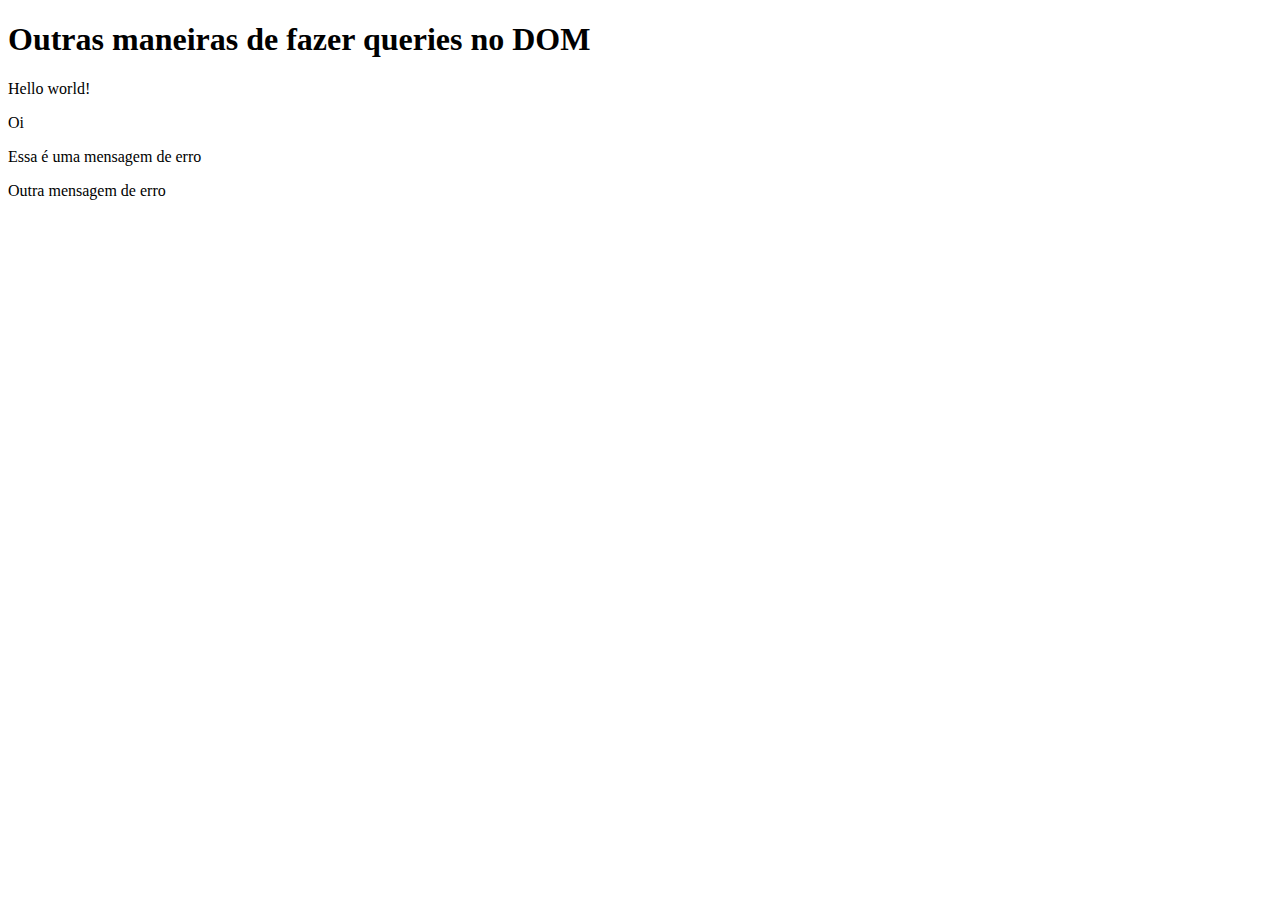
<file: Etapa05/Aula01/index.html>
<!DOCTYPE html>
<html lang="en">
<head>
    <meta charset="UTF-8">
   
    <title>Outras maneiras de fazer queries no DOM</title>
</head>
<body>
    <h1 id="title">Outras maneiras de fazer queries no DOM</h1>
    
    <div>
        <p>Hello world!</p>
        <p>Oi</p>
        <p class="error">Essa é uma mensagem de erro</p>
    </div>

    <div class="error">Outra mensagem de erro</div>

    <script src="app.js"></script>
</body>
</html>
</file>
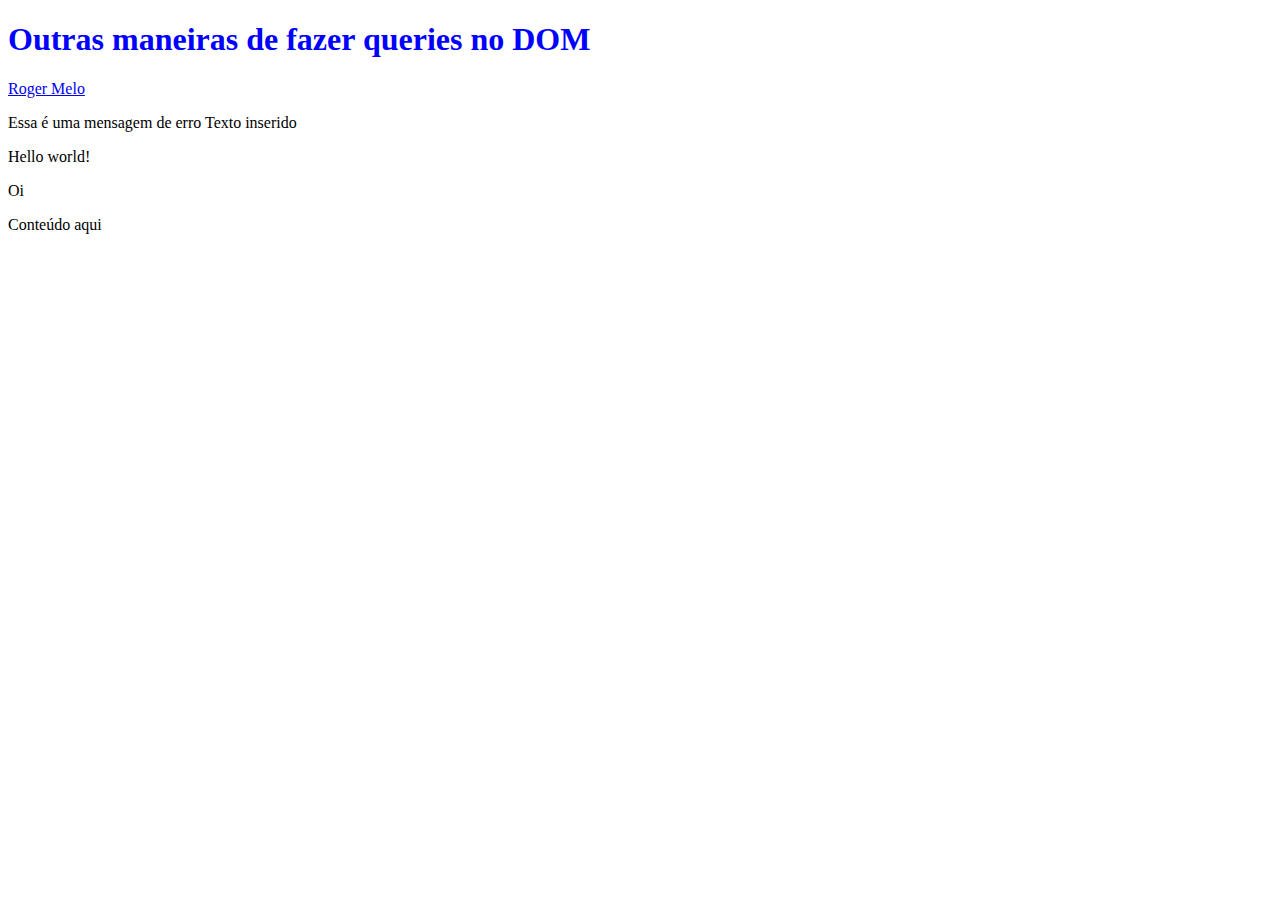
<file: Etapa05/Aula02/index.html>
<!DOCTYPE html>
<html lang="en">
<head>
    <meta charset="UTF-8">
   
    <title>Outras maneiras de fazer queries no DOM</title>
</head>
<body>
    <h1 style="color: blue
    ">Outras maneiras de fazer queries no DOM</h1>

    <a href="https://twitter.com/rogermelodev">Roger Melo</a>

    <p class="error">Essa é uma mensagem de erro</p>
    
    <div>
        <p>Hello world!</p>
        <p>Oi</p>
    </div>

    <div class="content">
        <p>Conteúdo aqui</p>
    </div>

    <script src="app.js"></script>
</body>
</html>
</file>
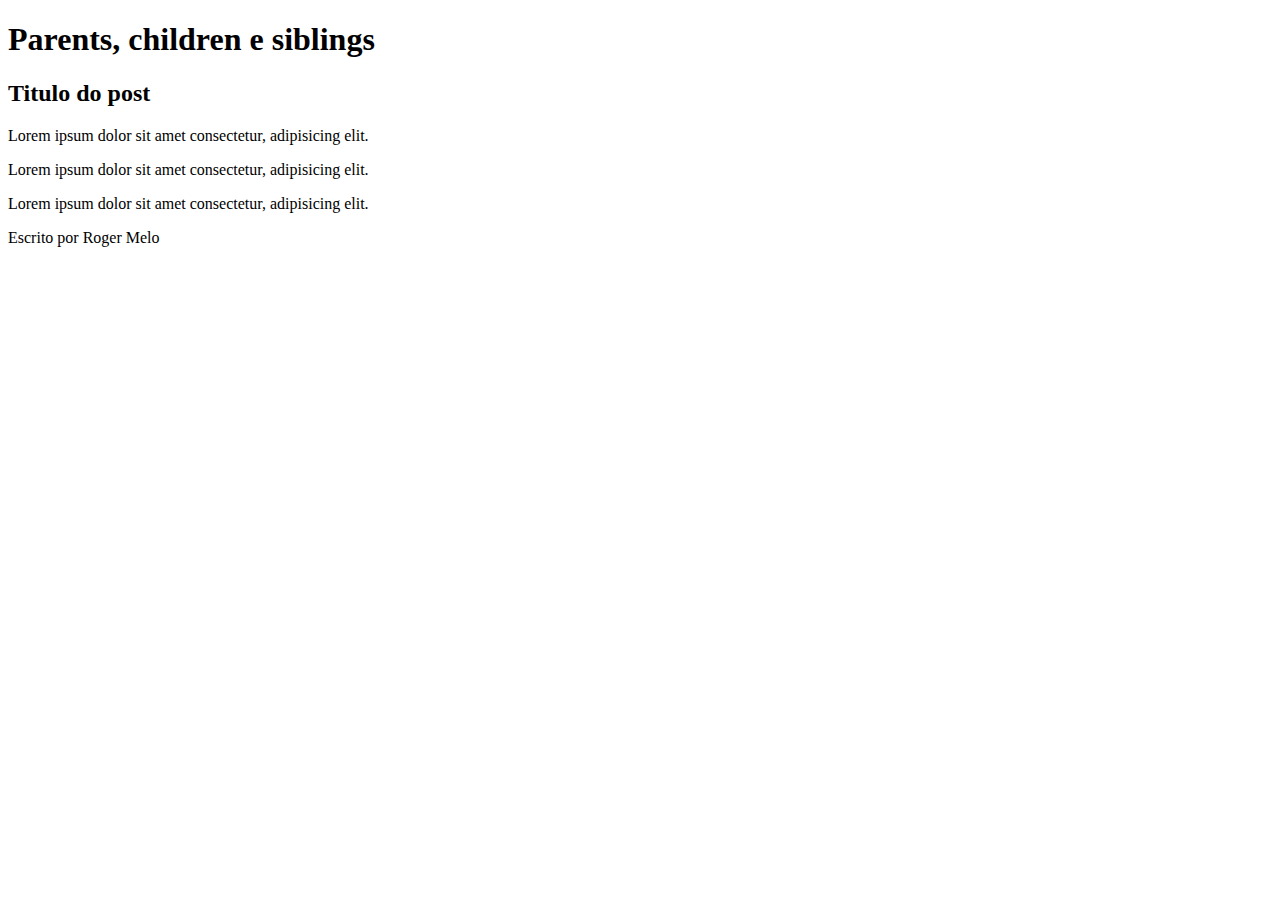
<file: Etapa05/Aula03/index.html>
<!DOCTYPE html>
<html lang="en">
<head>
    <meta charset="UTF-8">
   
    <title>Parents, children e siblings</title>
</head>
<body>
    <h1>Parents, children e siblings</h1>

    <article>
        <h2>Titulo do post</h2>


        <p>Lorem ipsum dolor sit amet consectetur, adipisicing elit.</p>
        <p>Lorem ipsum dolor sit amet consectetur, adipisicing elit.</p>
        <p>Lorem ipsum dolor sit amet consectetur, adipisicing elit.</p>

        <div>Escrito por Roger Melo</div>
    </article>

    <script src="app.js"></script>
</body>
</html>
</file>
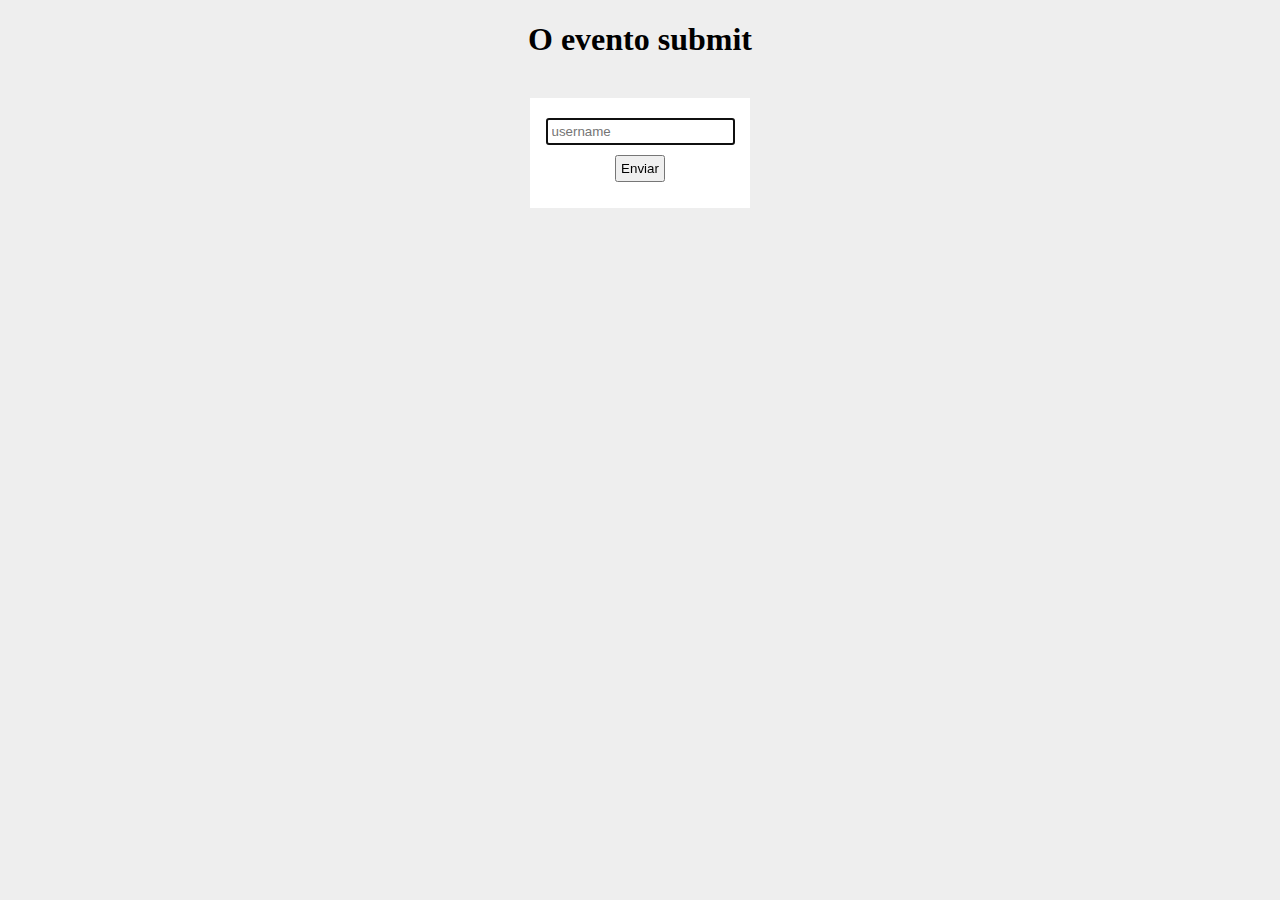
<file: Etapa06/aula01/index.html>
<!DOCTYPE html>
<html lang="en">
<head>
    <meta charset="UTF-8">
    <title>O evento submit</title>
    <link rel="stylesheet" href="style.css">
</head>
<body>
    <h1>O evento submit</h1>

    <form class="sigup-form">
        <input type="text" name="username" placeholder="username" autofocus>
        <button>Enviar</button>
        <p class="feedback"></p>
    </form>

    <script src="app.js"></script>
    <script src="app2.js"></script>
</body>
</html>
</file>
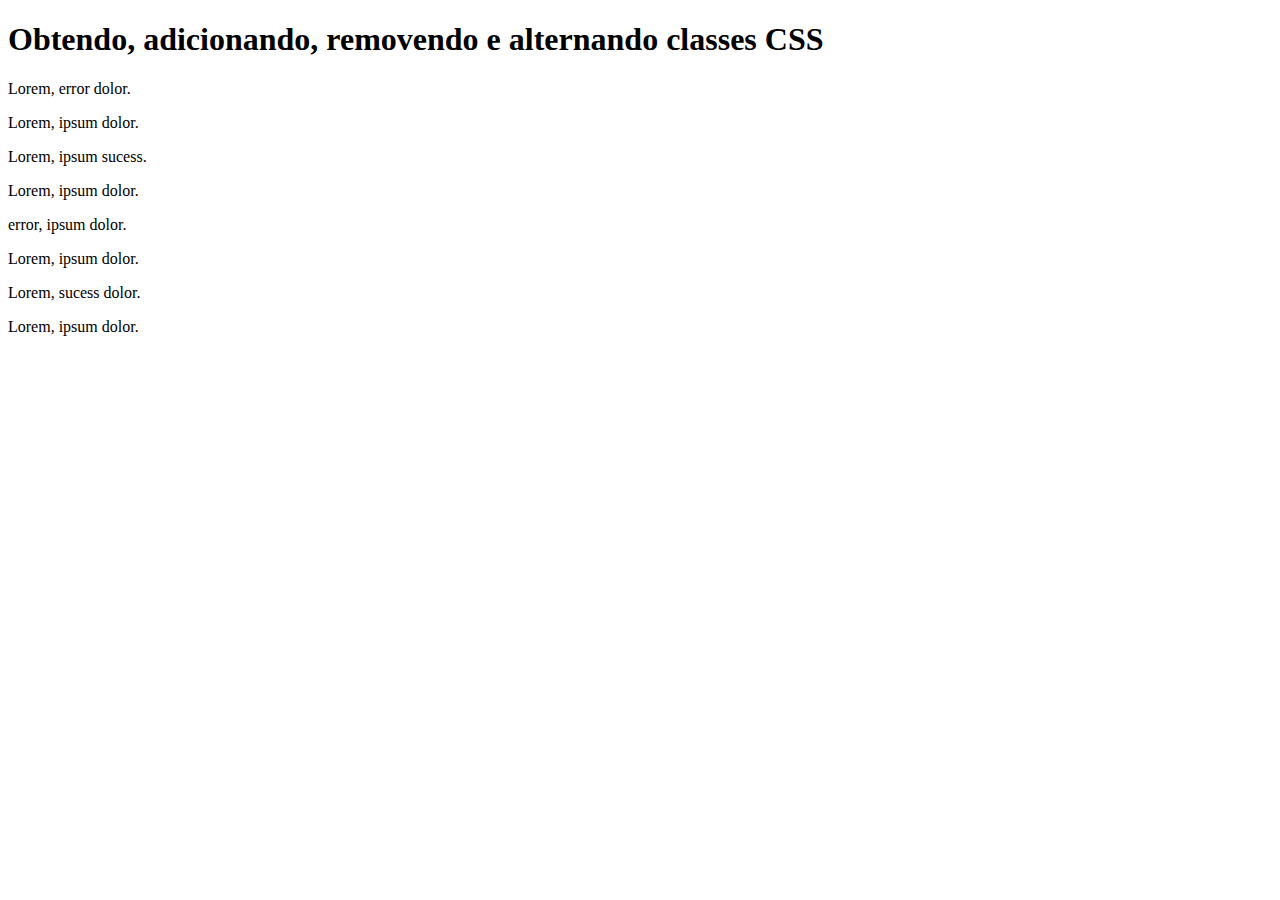
<file: Etapa05/Aula02/aula05/index.html>
<!DOCTYPE html>
<html lang="en">
<head>
    <meta charset="UTF-8">
    <meta http-equiv="X-UA-Compatible" content="IE=edge">
    <meta name="viewport" content="width=device-width, initial-scale=1.0">
    <title>Document</title>
    <link rel="stylesheet" href="style.css">
</head>
<body>
    <h1 class="title">Obtendo, adicionando, removendo e alternando classes CSS </h1>

    <p>Lorem, error dolor.</p>
    <p>Lorem, ipsum dolor.</p>
    <p>Lorem, ipsum sucess.</p>
    <p>Lorem, ipsum dolor.</p>
    <p>error, ipsum dolor.</p>
    <p>Lorem, ipsum dolor.</p>
    <p>Lorem, sucess dolor.</p>
    <p>Lorem, ipsum dolor.</p>

    <script src="app.js"></script>
</body>
</html>
</file>
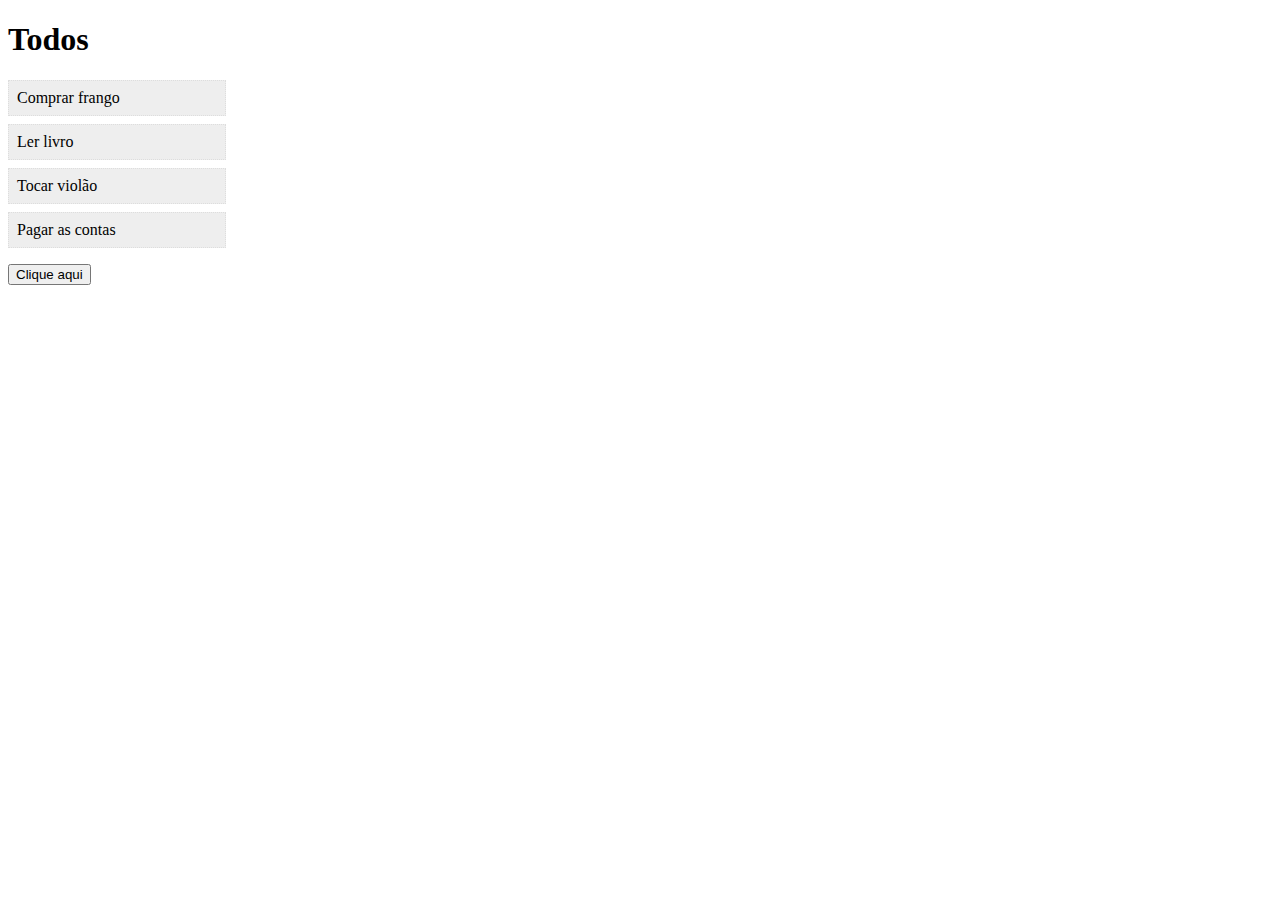
<file: Etapa05/Aula03/aula03/index.html>
<!DOCTYPE html>
<html lang="pt-br">
<head>
    <meta charset="UTF-8">
    <title>Eventos de clique</title>
    <link rel="stylesheet" href="style.css">
</head>
<body>
    <h1>Todos</h1>

    <ul>
        <li>Comprar frango</li>
        <li>Ler livro</li>
        <li>Tocar violão</li>
        <li>Pagar as contas</li>
    </ul>

    <button>Clique aqui</button>

    <script src="app.js"></script>
</body>
</html>
</file>
<file: Etapa06/aula01/style.css>
body {
    background: #eee;
}

h1 {
    text-align: center;
}

form {
    max-width: 200px;
    margin: 40px auto;
    background: white;
    padding: 10px;
}

input, button {
    display: block;
    margin: 10px auto;
    padding: 4px;
}

.success{
    border: 2px solid green
}

.error {
    border: 2px solid red
}
</file>
<file: Etapa05/Aula02/aula05/style.css>
.error{
    padding: 10px;
    color: crimson;
    border: 1px dotted crimson;
}

.sucess {
    padding: 10px;
    color: green;
    border: 1px dotted green;
}
</file>
<file: Etapa05/Aula03/aula03/style.css>
ul {
    padding: 0;
}

li {
    list-style-type: none;
    max-width: 200px;
    padding: 8px;
    margin: 8px 0;
    background: #eee;
    border: 1px dotted #ddd;
}
</file>
